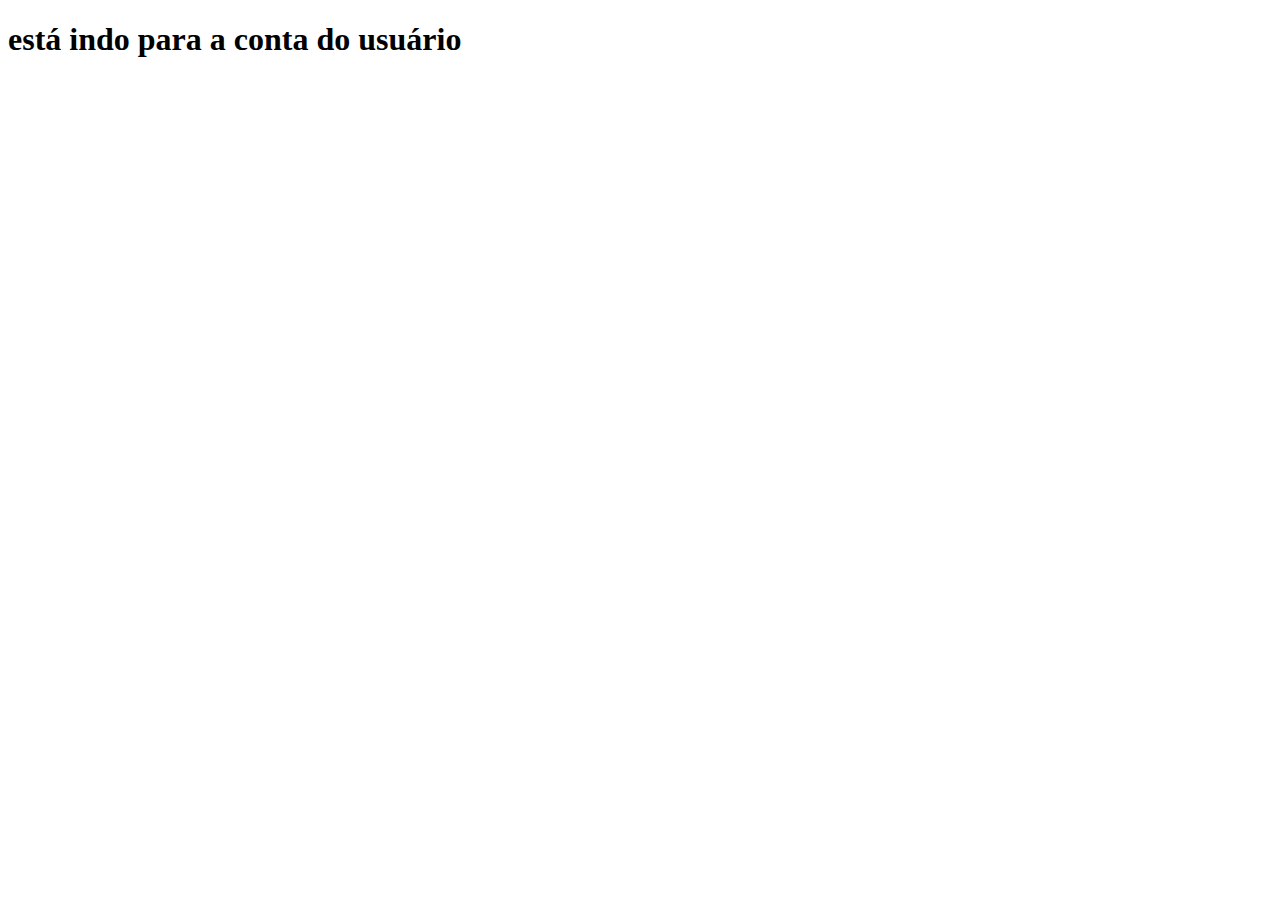
<file: contaUsuario.html>
<!DOCTYPE html>
<html lang="en">
<head>
    <meta charset="UTF-8">
    <meta name="viewport" content="width=device-width, initial-scale=1.0">
    <title>Document</title>
</head>
<body>
    <h1>está indo para a conta do usuário</h1>
</body>
</html>
</file>
